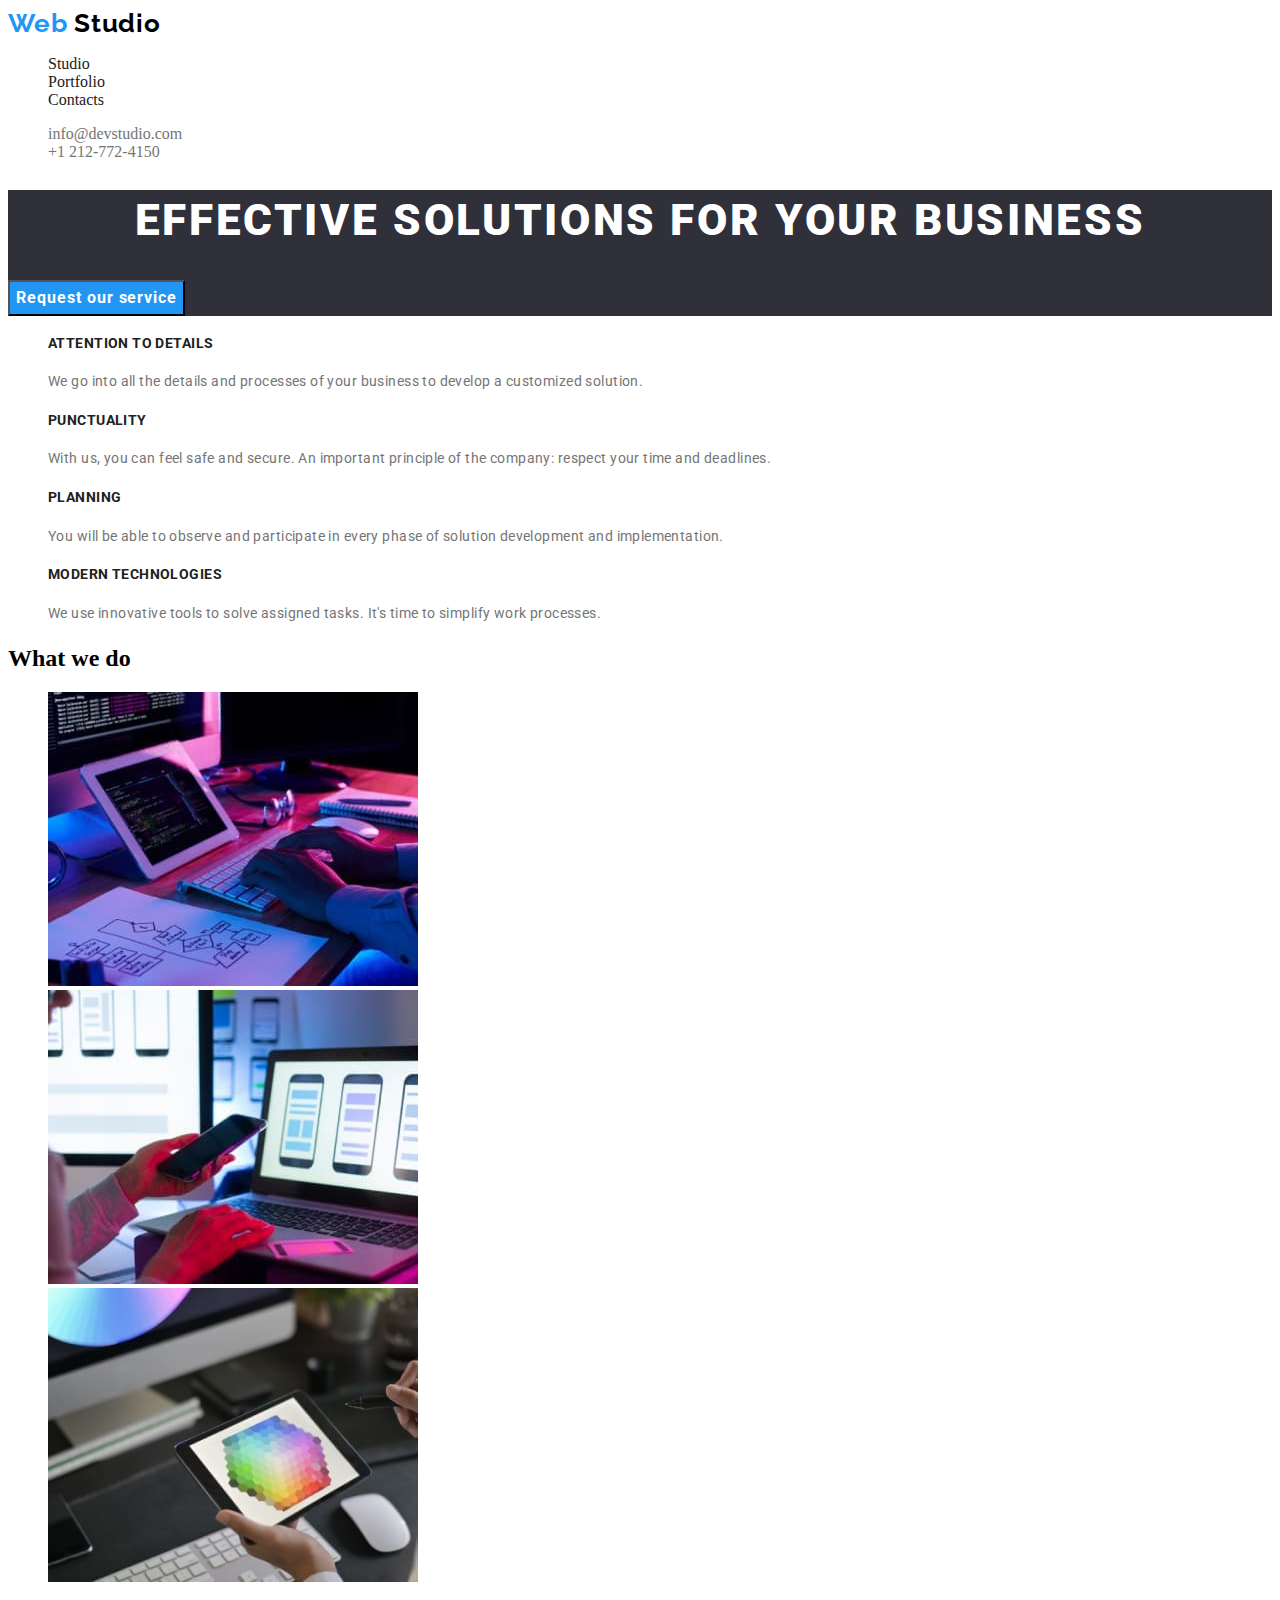
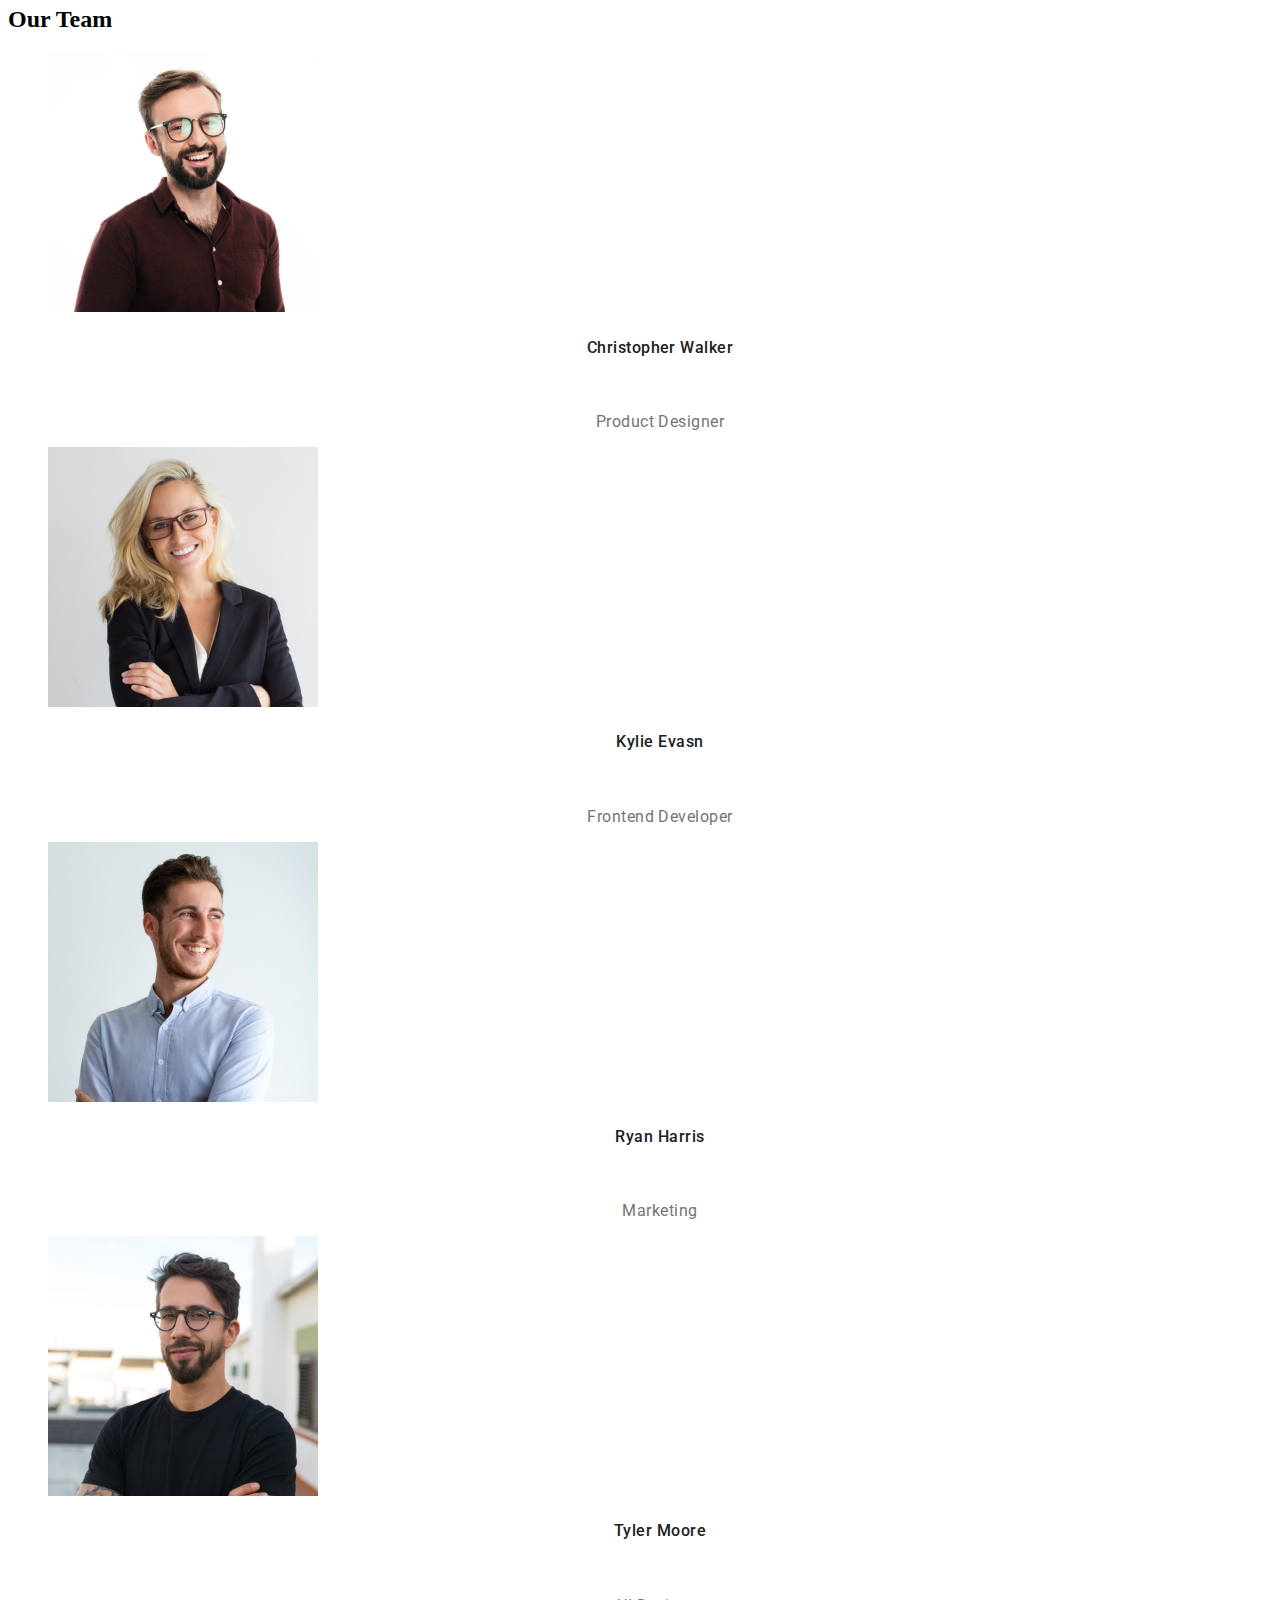
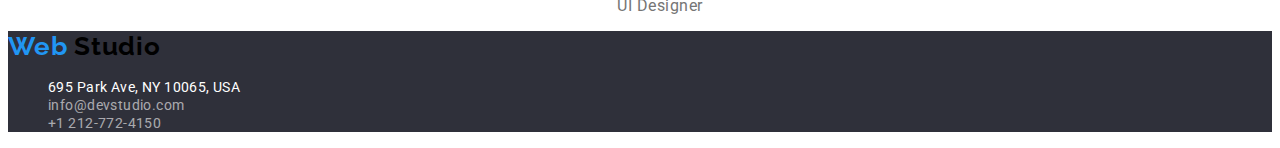
<file: index.html>
<!DOCTYPE html>
<html lang="en">
  <head>
    <meta charset="UTF-8" />
    <meta http-equiv="X-UA-Compatible" content="IE=edge" />
    <meta name="viewport" content="width=device-width, initial-scale=1.0" />
    <link rel="stylesheet" href="styles.css">
    <link rel="preconnect" href="https://fonts.googleapis.com">
    <link rel="preconnect" href="https://fonts.gstatic.com" crossorigin>
    <link href="https://fonts.googleapis.com/css2?family=Raleway:wght@700&family=Roboto:wght@400;500;700;900&display=swap" rel="stylesheet">
    <title>Document</title>
  </head>

  <body class="global-body">
    <!-- Header-->
    <header class="global-header">
      <nav class="main-navigation">
        
        <a class="webstudio" href="WebStudio" >
        <span  class="web">Web</span> <span class="studio">Studio</span> </a>
        <ul>
          <li>
            <a class="studio-page" href="index.html" rel=""> Studio</a>
            
          
          </li>
          <li>
            <a class="portfolio-page" href="portfolio.html">Portfolio</a>
          </li>
          <li>
            <a class="contacts-page" href="Contacts">Contacts</a>
          </li>
        </ul>
      </nav>
      <ul>
        <li>
          <a class="mail-page" href="mailto:info@devstudio.com">info@devstudio.com </a> <br />
        </li>
        <li>
          <a class="tel-page" href="tel:+12127724150">+1 212-772-4150</a> 
        </li>
      </ul>
    </header>

    <!-- Main -->
    <main>
      <section class="top-main" >
        
      <h1 class="top-main-title">EFFECTIVE SOLUTIONS FOR YOUR BUSINESS</h1>
    
      <button  class="top-main-button"> Request our service </button>
    
    </section>

    <section class="group-main" >
      <ul >
        <li>
          <h4 class="group-main-title-one">ATTENTION TO DETAILS</h4>
          <p class="group-main-details-one">
            We go into all the details and processes of your business to develop
            a customized solution.
          </p>
        </li>
        <li>
          <h4 class="group-main-title-two">PUNCTUALITY</h4>
          <p class="group-main-details-two">
            With us, you can feel safe and secure. An important principle of the
            company: respect your time and deadlines.
          </p>
        </li>
        <li>
          <h4 class="group-main-title-three">PLANNING</h4>
          <p class="group-main-detalis-three">
            You will be able to observe and participate in every phase of
            solution development and implementation.
          </p>
        </li>
        <li>
          <h4 class="group-main-title-four">MODERN TECHNOLOGIES</h4>
          <p class="group-main-detalis-four">
            We use innovative tools to solve assigned tasks. It's time to
            simplify work processes.
          </p>
        </li>
      </ul>
    </section>
    
    <section>
      <h2 class="work-title">What we do</h2>
        <ul>
          <li class="work-one">
            <img src="./images/work_one.jpg" alt="workone" />
          </li>
          <li class="work-two" >
            <img  src="./images/work_two.jpg" alt="worktwo" />
          </li>
          <li class="work-three">
            <img  src="./images/work_three.jpg" alt="workthree" />
          </li>
        </ul>
    </section>

    <!-- TEAM-->
    <section class="section-our-team">
      <h2 class="title-our-team">Our Team</h2>
      <ul>
        <li>
      <img class="one-our-team"
        src="./images/ChristopherWalker.jpg"
        alt="workerone"
        width="270"
        height="260"
      />
      <br />
      
      <h4>Christopher Walker</h4>  <br />
      <p>Product Designer</p> 
   
    </li>
    
    <li>
      <img
        src="./images/KylieEvans.jpg"
        alt="workertwo"
        width="270"
        height="260"
      />
      <br />
      <h4>Kylie Evasn</h4>  <br />
      <p>Frontend Developer</p> 
    </li>
   
    <li>
      <img
        src="./images/RyanHarris.jpg"
        alt="workerthree"
        width="270"
        height="260"
      />
      <br />
      <h4>Ryan Harris</h4>  <br />
      <p>Marketing</p> 
    </li>
    
    <li>
      <img
        src="./images/TylerMoore.jpg"
        alt="workerfour"
        width="270"
        height="260"
      />
      <br />
      <h4>Tyler Moore</h4>  <br />
      <p>UI Designer</p> 
    </li>
    </section>
  </main>
  </body>

  <!-- Contacts-->
  <footer class="footer-page">
    <a class="webstudio" href="WebStudio" >
      <span  class="web">Web</span> <span class="studio">Studio</span> </a>
    
    <address class="footer-address">
      <ul>
        <li>
          <span class="footer-name-address">695 Park Ave, NY 10065, USA</span> <br />
        </li>
        <li>
          <a href="mailto:info@devstudio.com">info@devstudio.com</a> <br />
        </li>
        <li>
          <a href="tel:+12127724150">+1 212-772-4150</a>
        </li>
      </ul>
    </address>
  </footer>
</html>
</file>
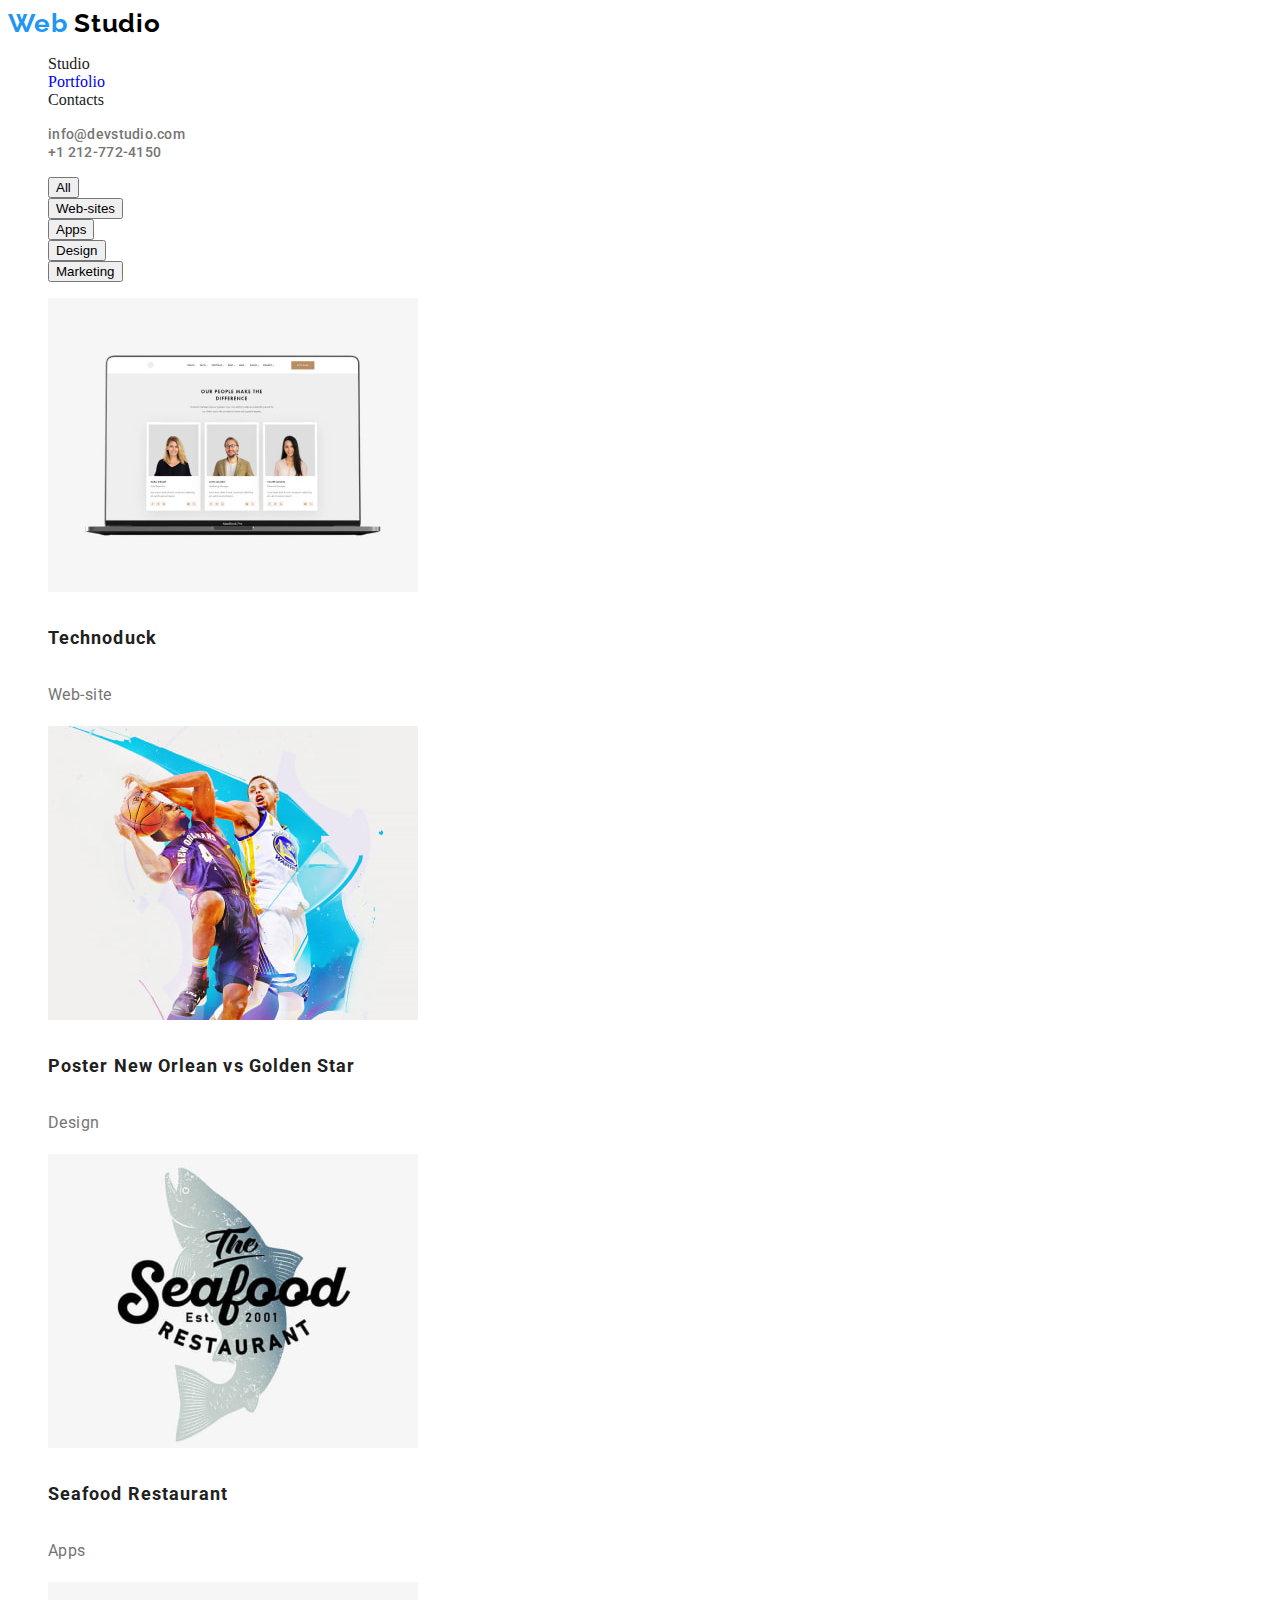
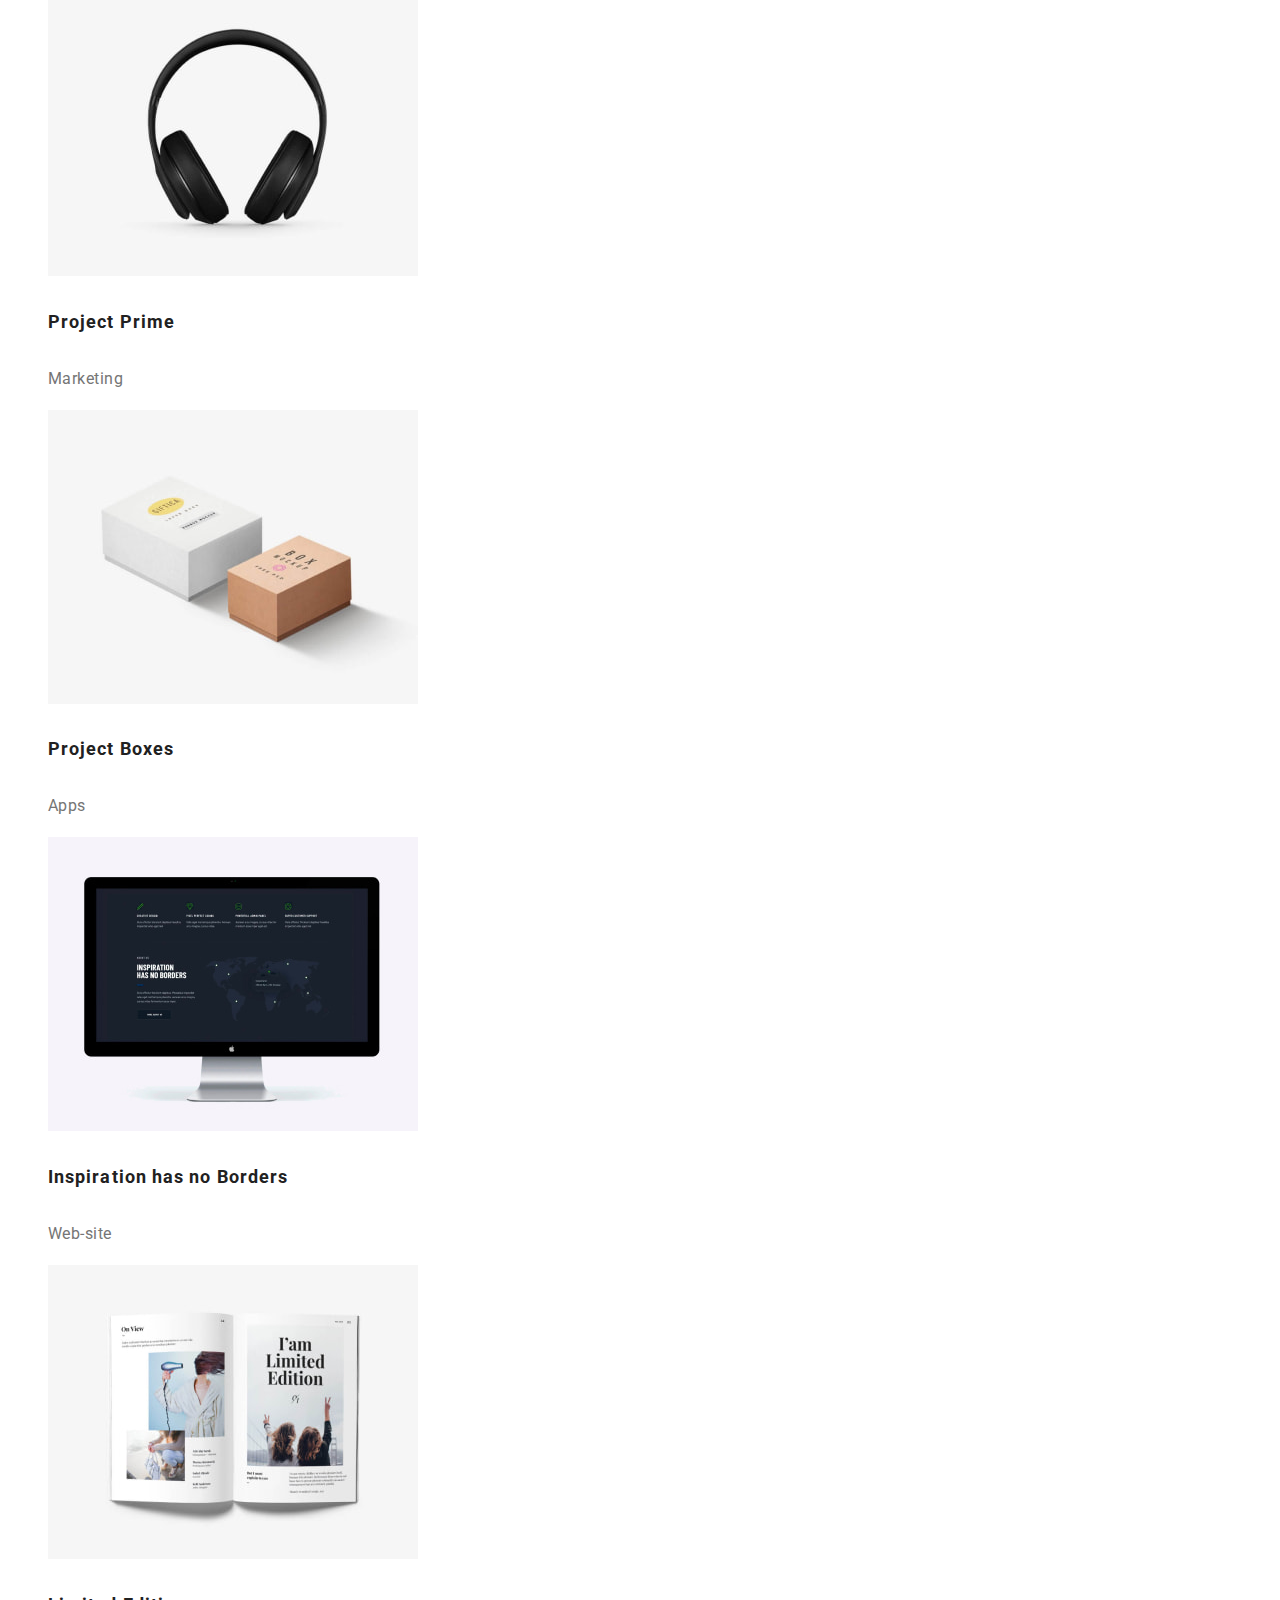
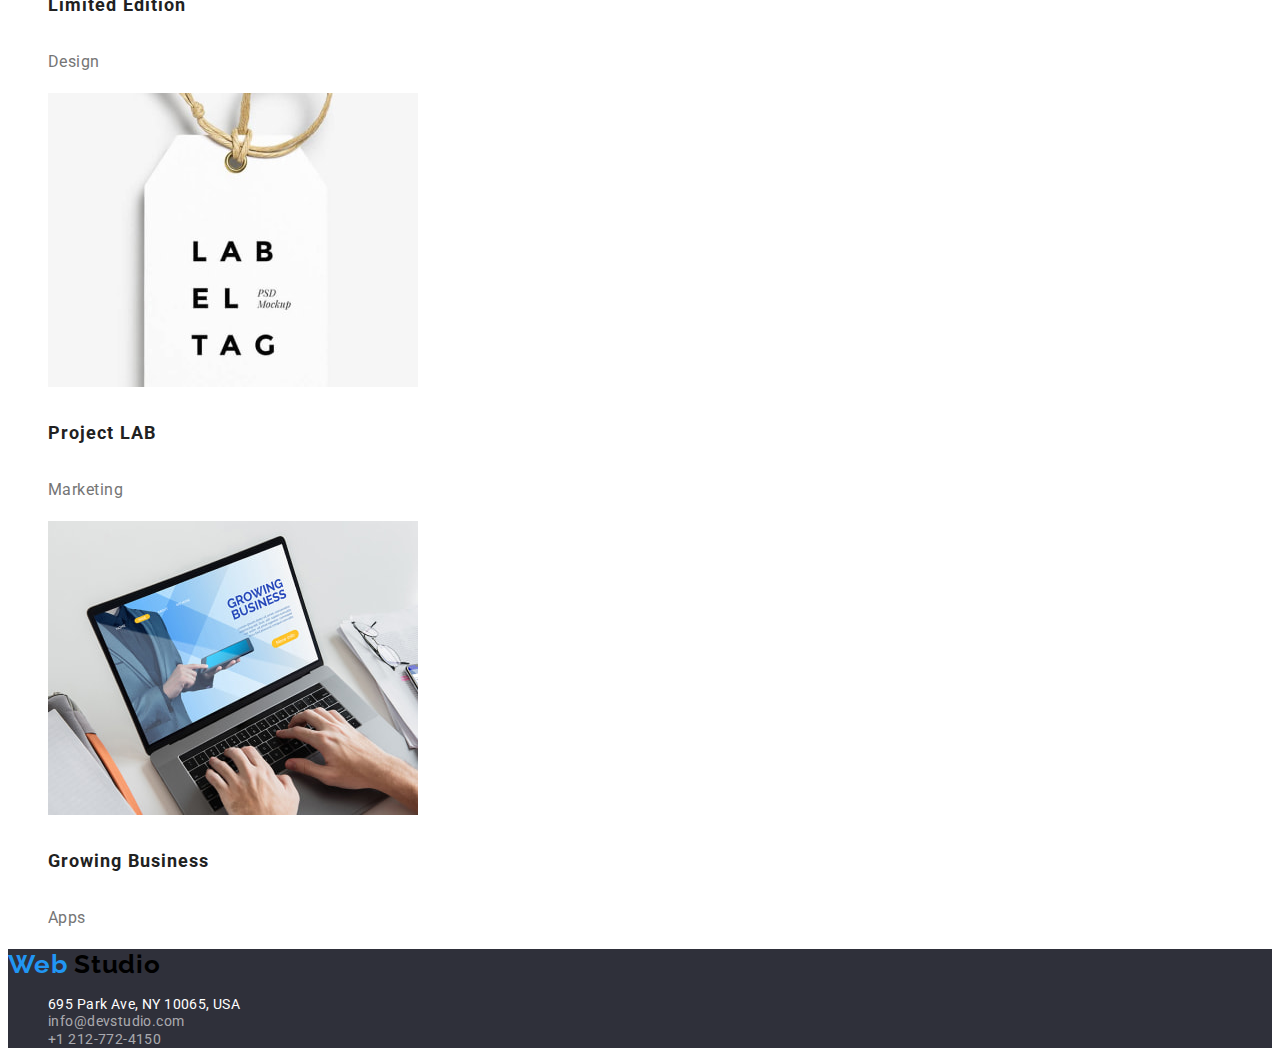
<file: portfolio.html>
<!DOCTYPE html>
<html lang="en">
  <head>
    <meta charset="UTF-8" />
    <meta http-equiv="X-UA-Compatible" content="IE=edge" />
    <meta name="viewport" content="width=device-width, initial-scale=1.0" />
    <link rel="stylesheet" href="styles.css" />
    <link rel="preconnect" href="https://fonts.googleapis.com" />
    <link rel="preconnect" href="https://fonts.gstatic.com" crossorigin />
    <link
      href="https://fonts.googleapis.com/css2?family=Raleway:wght@700&family=Roboto:wght@400;500;700;900&display=swap"
      rel="stylesheet"
    />
    <title>Document</title>
  </head>
  <body class="global-body">
    <!-- Header-->
    <header >
      <nav class="main-navigation">
        <a class="webstudio" href="WebStudio">
          <span class="web">Web</span> <span class="studio">Studio</span>
        </a>
        <ul>
          <li>
            <a class="port-studio-page" href="index.html">Studio</a>
          </li>
          <li>
            <a class="port-portfolio-page" href="portfolio.html">Portfolio</a>
          </li>
          <li>
            <a class="port-contacts-page" href="Contacts">Contacts</a>
          </li>
        </ul>
      </nav>
      <ul class="port-mail-tel-page">
        <li>
          <a href="mailto:info@devstudio.com">info@devstudio.com</a>
        </li>
        <li>
          <a href="tel:+12127724150">+1 212-772-4150</a>
        </li>
      </ul>
    </header>
    <section>
      <ul class="port-button">
        <li>
          <button  type="button">All</button>
        </li>
        <li>
          <button type="button">Web-sites</button>
        </li>
        <li>
          <button type="button">Apps</button>
        </li>
        <li>
          <button type="button">Design</button>
        </li>
        <li>
          <button type="button">Marketing</button>
        </li>
      </ul>
    </section>
    <section class="port-main">
      <ul>
        <li>
          <img
            src="./images/Technoduck.jpg"
            alt="technoduck"
            width="370"
            height="294"
          />
          <h4>Technoduck</h4>
          <p>Web-site</p>
        </li>
        <li>
          <img
            src="./images/Poster.jpg"
            alt="poster"
            width="370"
            height="294"
          />
          <h4>Poster New Orlean vs Golden Star</h4>
          <p>Design</p>
        </li>
        <li>
          <img
            src="./images/Seafood.jpg"
            alt="seafood"
            width="370"
            height="294"
          />
          <h4>Seafood Restaurant</h4>
          <p>Apps</p>
        </li>
        <li>
          <img
            src="./images/Project-prime.jpg"
            alt="project-prime"
            width="370"
            height="294"
          />
          <h4>Project Prime</h4>
          <p>Marketing</p>
        </li>
        <li>
          <img
            src="./images/ProjectBoxes.jpg"
            alt="project-boxes"
            width="370"
            height="294"
          />
          <h4>Project Boxes</h4>
          <p>Apps</p>
        </li>
        <li>
          <img
            src="./images/Inspiration.jpg"
            alt="inspiration"
            width="370"
            height="294"
          />
          <h4>Inspiration has no Borders</h4>
          <p>Web-site</p>
        </li>
        <li>
          <img
            src="./images/LimitedEdition.jpg"
            alt="limited-edition"
            width="370"
            height="294"
          />
          <h4>Limited Edition</h4>
          <p>Design</p>
        </li>
        <li>
          <img
            src="./images/ProjectLAB.jpg"
            alt="project-LAB"
            width="370"
            height="294"
          />
          <h4>Project LAB</h4>
          <p>Marketing</p>
        </li>
        <li>
          <img
            src="./images/Business.jpg"
            alt="business"
            width="370"
            height="294"
          />
          <h4>Growing Business</h4>
          <p>Apps</p>
        </li>
      </ul>
    </section>
  </body>
  <!-- Contacts-->
  <footer class="footer-page">
    <a class="webstudio" href="WebStudio" >
    <span class="web">Web</span> <span class="studio">Studio</span>
    <address class="footer-address">
      <ul>
        <li>
          <span class="footer-name-address">695 Park Ave, NY 10065, USA</span>
          <br />
        </li>
        <li>
          <a href="mailto:info@devstudio.com">info@devstudio.com</a> <br />
        </li>
        <li>
          <a href="tel:+12127724150">+1 212-772-4150</a>
        </li>
      </ul>
    </address>
  </footer>
</html>
</file>
<file: styles.css>
.main-navigation a:hover,
.main-navigation a:focus {
  color: #2196f3;
}
.global-body a {
  text-decoration: none;
}
.global-body li {
  list-style-type: none;
}
.webstudio {
  font-family: "Raleway";
  font-style: normal;
  font-weight: 700;
  font-size: 26px;
  line-height: 31px;
  letter-spacing: 0.03em;

  color: #2196f3;
}
.web {
  color: #2196f3;
}
.studio {
  color: #000000;
}
.studio-page .portfolio-page .contacts-page .mail-page .tel-page {
  font-family: "Roboto";
  font-style: normal;
  font-weight: 500;
  font-size: 14px;
  line-height: 16px;
  letter-spacing: 0.02em;
}

.mail-page{
  color: #757575;
}
.tel-page {
  color: #757575;
}
.studio-page{
  color: #212121;
}
.portfolio-page {
  color: #212121;
}
.contacts-page {
  color: #212121;
}
.top-main {
  background-color: #2f303a;
}
.top-main-title {
  font-family: "Roboto";
  font-style: normal;
  font-weight: 900;
  font-size: 44px;
  line-height: 60px;
  text-align: center;
  letter-spacing: 0.06em;
  text-transform: uppercase;
  color: #ffffff;
}
.top-main-button {
  background-color: #2196f3;
  font-family: "Roboto";
  font-style: normal;
  font-weight: 700;
  font-size: 16px;
  line-height: 30px;
  display: flex;
  align-items: center;
  text-align: center;
  letter-spacing: 0.06em;
  color: #ffffff;
}
.group-main h4 {
  font-family: "Roboto";
  font-style: normal;
  font-weight: 700;
  font-size: 14px;
  line-height: 16px;
  letter-spacing: 0.03em;
  text-transform: uppercase;

  color: #212121;
}
.group-main p {
  font-family: "Roboto";
  font-style: normal;
  font-weight: 400;
  font-size: 14px;
  line-height: 24px;
  letter-spacing: 0.03em;
  color: #757575;
}
.work-title .title-our-team {
  font-family: "Roboto";
  font-style: normal;
  font-weight: 700;
  font-size: 36px;
  line-height: 42px;
  text-align: center;
  letter-spacing: 0.03em;
  color: #212121;
}
.section-our-team h4 {
  font-family: "Roboto";
  font-style: normal;
  font-weight: 500;
  font-size: 16px;
  line-height: 19px;
  text-align: center;
  letter-spacing: 0.03em;
  color: #212121;
}
.section-our-team p {
  font-family: "Roboto";
  font-style: normal;
  font-weight: 400;
  font-size: 16px;
  line-height: 19px;
  text-align: center;
  letter-spacing: 0.03em;
  color: #757575;
}
.footer-page {
  background: #2f303a;
}
.footer-name-address {
  font-family: "Roboto";
  font-style: normal;
  font-weight: 400;
  font-size: 14px;
  line-height: 16px;
  letter-spacing: 0.03em;

  color: #ffffff;
}
.footer-address a {
  font-family: "Roboto";
  font-style: normal;
  font-weight: 400;
  font-size: 14px;
  line-height: 16px;
  letter-spacing: 0.03em;
  color: rgba(255, 255, 255, 0.6);
}

.port-studio-page .port-contacts-page .port-portfolio-page {
  font-family: "Roboto";
  font-style: normal;
  font-weight: 500;
  font-size: 14px;
  line-height: 16px;
  letter-spacing: 0.02em;
}

.port-studio-page {
  color: #212121;
}
.port-contacts-page {
  color: #212121;
}

.port-mail-tel-page a {
  font-family: "Roboto";
  font-style: normal;
  font-weight: 500;
  font-size: 14px;
  line-height: 16px;
  letter-spacing: 0.02em;

  color: #757575;
}

}
.port-button {
  font-family: "Roboto";
  font-style: normal;
  font-weight: 500;
  font-size: 16px;
  line-height: 26px;
  text-align: center;
  letter-spacing: 0.03em;
  color: #ffffff;
  background-color: #f5f4fa;
}
.port-button button:hover {
  background-color: #2196f3;
}
.port-main h4 {
  font-family: "Roboto";
  font-style: normal;
  font-weight: 700;
  font-size: 18px;
  line-height: 36px;
  letter-spacing: 0.06em;
  color: #212121;
}
.port-main p {
  font-family: "Roboto";
  font-style: normal;
  font-weight: 400;
  font-size: 16px;
  line-height: 30px;
  letter-spacing: 0.03em;
  color: #757575;
}
</file>
